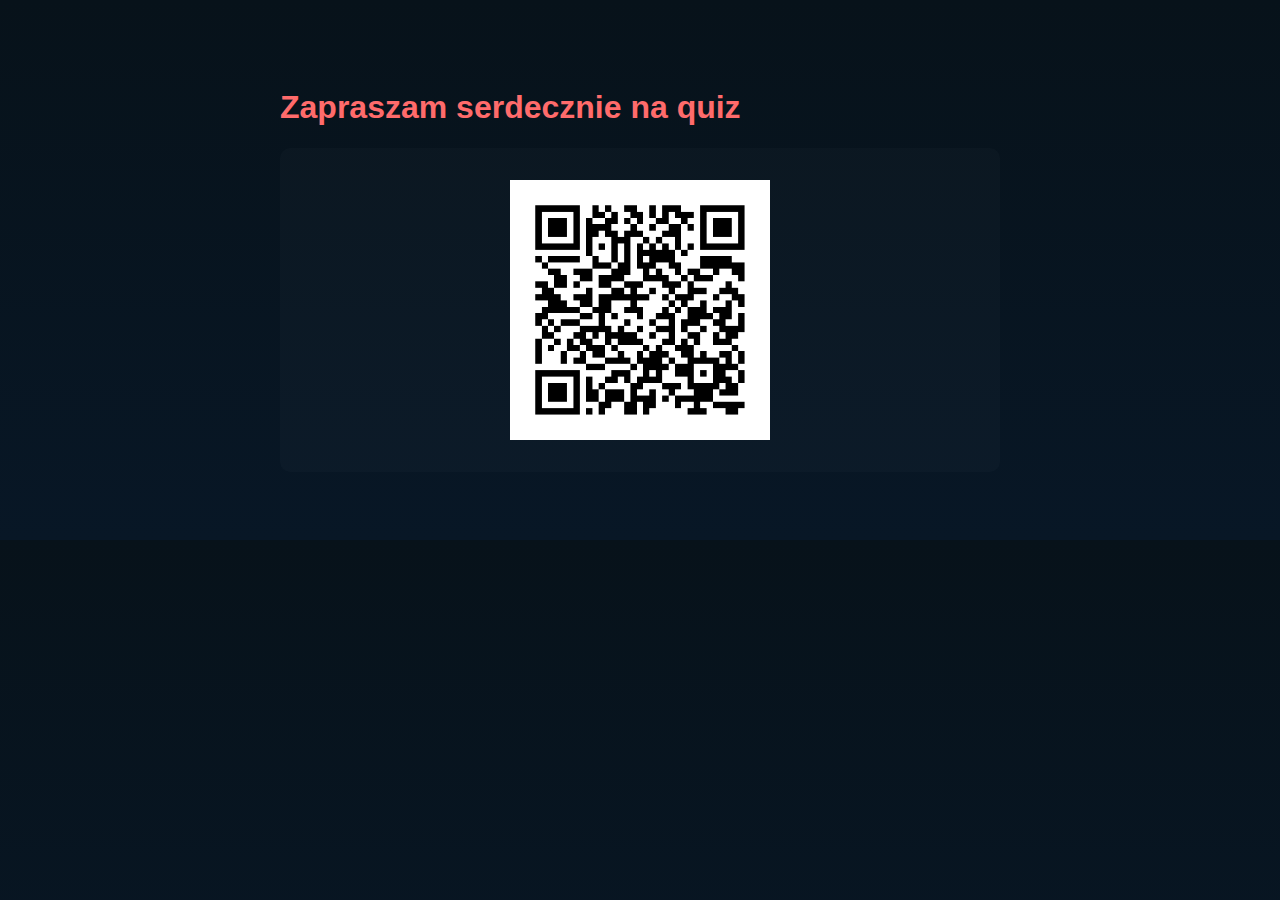
<file: qr.html>
<!doctype html>
<html lang="pl">
  <head>
    <meta charset="utf-8">
    <meta name="viewport" content="width=device-width,initial-scale=1">
    <title>QR</title>
    <link rel="stylesheet" href="qr.css">
  </head>
  <body>
    <main class="container">
      <h1>Zapraszam serdecznie na quiz</h1>
      <div class="qr-placeholder">
        <div class="qr-box"><img src="qrcode.jpeg" alt="QR Code"></div>
      </div>
    </main>
  </body>
</html>
</file>
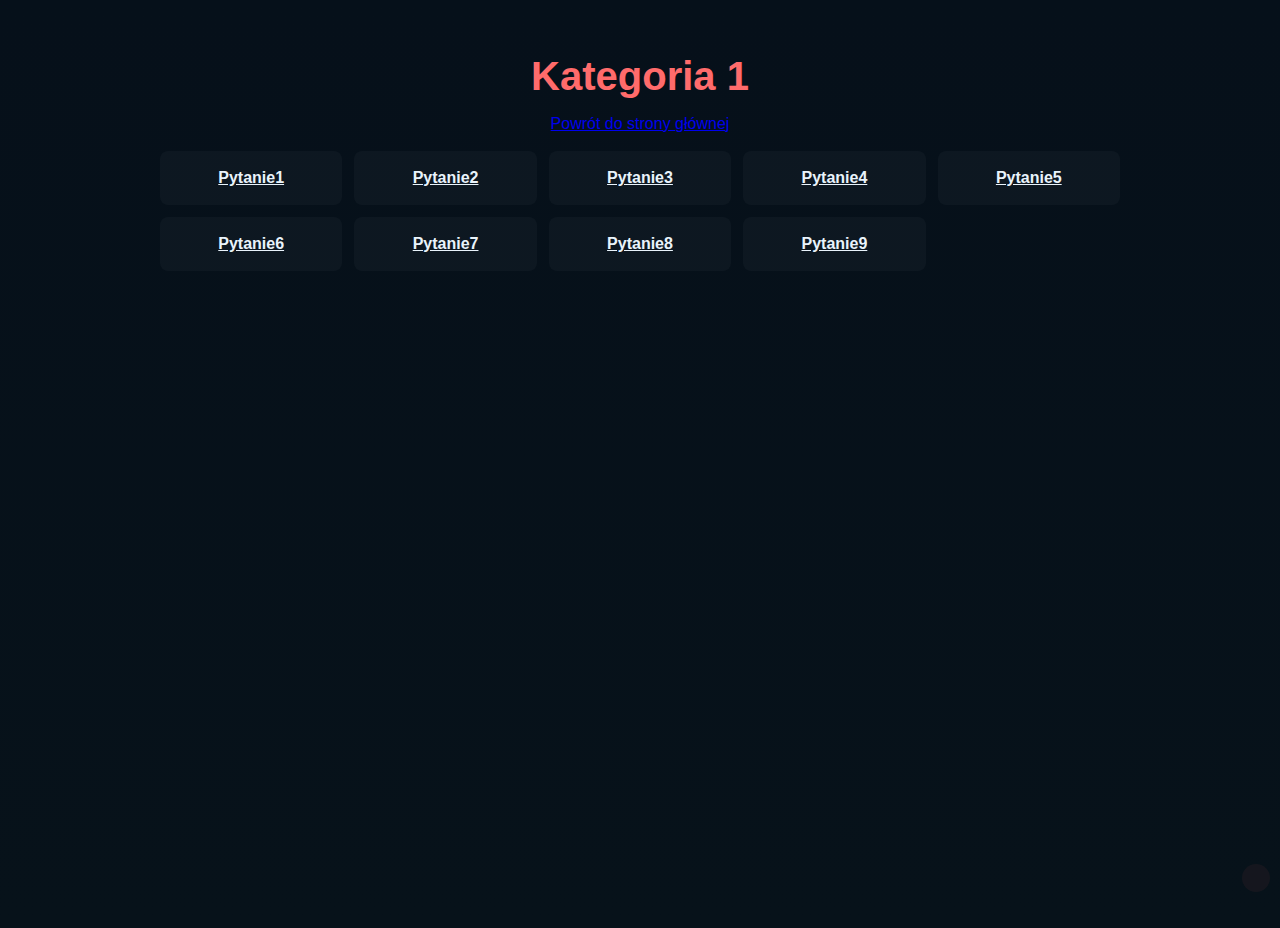
<file: categories/category.html>
<!doctype html>
<html lang="pl">
  <head>
    <meta charset="utf-8" />
    <meta name="viewport" content="width=device-width,initial-scale=1" />
    <title>Category</title>
    <link rel="stylesheet" href="category.css" />
  </head>
  <body>
    <main class="container">
      <header class="hero">
        <h1 id="cat-title">Kategoria</h1>
        <p id="cat-desc" class="subtitle"></p>
        <div style="margin-top:12px">
          <a class="btn-main" href="../index.html">Powrót do strony głównej</a>
        </div>
      </header>

      <section class="questions">
        <div id="questions-grid" class="q-grid"></div>
      </section>
    </main>

    <div id="modal" class="modal hidden" role="dialog">
      <div class="modal-content">
        <button id="close-modal" class="close">×</button>
        <h3 id="q-title"></h3>
        <div id="q-body" class="q-body"></div>
        <div id="q-img-wrap"></div>
        <div id="q-answers" class="answers"></div>
      </div>
    </div>

    <script src="category.js"></script>
    <button id="cat-reset" class="secret-reset" title="Resetuj tę kategorię (Shift+Click)"></button>
  </body>
</html>
</file>
<file: qr.css>
:root{--muted:#9aa4b2;--accent:#ff6b6b}
body{font-family:Inter,Segoe UI,Arial;background:linear-gradient(180deg,#07121a,#081726);color:#eaf6ff;margin:0}
.container{max-width:720px;margin:48px auto;padding:20px}
h1{color:var(--accent)}
.qr-placeholder{background:rgba(255,255,255,0.02);padding:20px;border-radius:10px;text-align:center}
.qr-box{width:260px;height:260px;border-radius:8px;background:rgba(255,255,255,0.03);display:inline-flex;align-items:center;justify-content:center;margin:12px auto}
.qr-box img{max-width:100%;max-height:100%;object-fit:contain;}
.note{color:var(--muted);margin-top:12px}
</file>
<file: categories/category.css>
:root{--bg:#071021;--card:#071722;--accent:#ff6b6b;--muted:#9aa4b2}
*{box-sizing:border-box}
body{margin:0;font-family:Inter,Segoe UI,Arial;background:linear-gradient(180deg,#06101a,#07121a);color:#e9f3fb;min-height:100vh}
.container{max-width:1000px;margin:28px auto;padding:20px}
.hero{text-align:center;margin-bottom:18px}
.hero h1{font-size:40px;color:var(--accent);margin:6px 0}
.subtitle{color:var(--muted)}
.q-grid{display:grid;grid-template-columns:repeat(5,1fr);gap:12px}
.q-card{padding:18px;border-radius:8px;background:rgba(255,255,255,0.03);cursor:pointer;text-align:center;font-weight:700;transition:transform .12s,opacity .12s}
.q-card:hover{transform:translateY(-6px)}
.q-card, .q-card:visited { color: inherit }
/* answered marker */
.q-card.answered{opacity:1;text-decoration:none;position:relative}
.q-card.answered::after{content:" ✔";color:var(--muted);font-size:12px;position:absolute;right:10px;top:8px}
.modal{position:fixed;inset:0;background:rgba(0,0,0,0.6);display:flex;align-items:center;justify-content:center}
.hidden{display:none}
.modal-content{background:linear-gradient(180deg,#07121a,#0b1b2a);padding:18px;border-radius:10px;max-width:720px;width:92%;color:#eaf6ff}
.modal-content .close{float:right;background:transparent;border:none;font-size:22px;color:#fff;cursor:pointer}
.answers{margin-top:12px;display:grid;grid-template-columns:1fr;gap:8px}
.answer{padding:10px;border-radius:8px;background:rgba(255,255,255,0.02);cursor:pointer}
.answer.correct{background:rgba(34,197,94,0.18);border:1px solid rgba(34,197,94,0.3)}
.answer.wrong{background:rgba(239,68,68,0.12);opacity:0.9}
.q-img{max-width:200px;margin-top:12px;border-radius:8px}

/* small unobtrusive reset for category page */
.secret-reset{position:fixed;right:10px;bottom:8px;width:28px;height:28px;border-radius:50%;background:var(--accent);opacity:0.06;border:none;padding:0;cursor:pointer;z-index:9999}
.secret-reset:hover{opacity:0.14}
.secret-reset::after{content:"";display:block;width:100%;height:100%;background:transparent}

@media (max-width:900px){.q-grid{grid-template-columns:repeat(3,1fr)}}
@media (max-width:600px){.q-grid{grid-template-columns:repeat(2,1fr)}.hero h1{font-size:28px}}

/* Duel / 1vs1 styles */
.duel{background:linear-gradient(180deg,rgba(255,255,255,0.02),transparent);padding:12px;border-radius:10px;margin-bottom:12px;display:block}
.duel{max-width:800px;margin:48px auto 80px;padding:20px}
.duel-row{display:flex;align-items:center;justify-content:center;gap:18px;margin-bottom:8px}
.duel-slot{width:160px;text-align:center}
.duel-avatar{width:96px;height:96px;border-radius:50%;object-fit:cover;border:2px solid rgba(255,255,255,0.04);display:block;margin:0 auto 8px}
.duel-name{color:var(--muted);font-weight:700}
.duel-vs{font-weight:900;color:var(--accent);font-size:20px}
.duel-controls{display:flex;gap:8px;justify-content:center}
.duel-btn{background:var(--accent);border:none;padding:8px 12px;border-radius:8px;color:#081018;cursor:pointer}
.duel-clear{background:rgba(255,255,255,0.04);color:var(--muted)}

/* ensure duel is centered visually when appended after main */
.duel{display:block;text-align:center}
</file>
